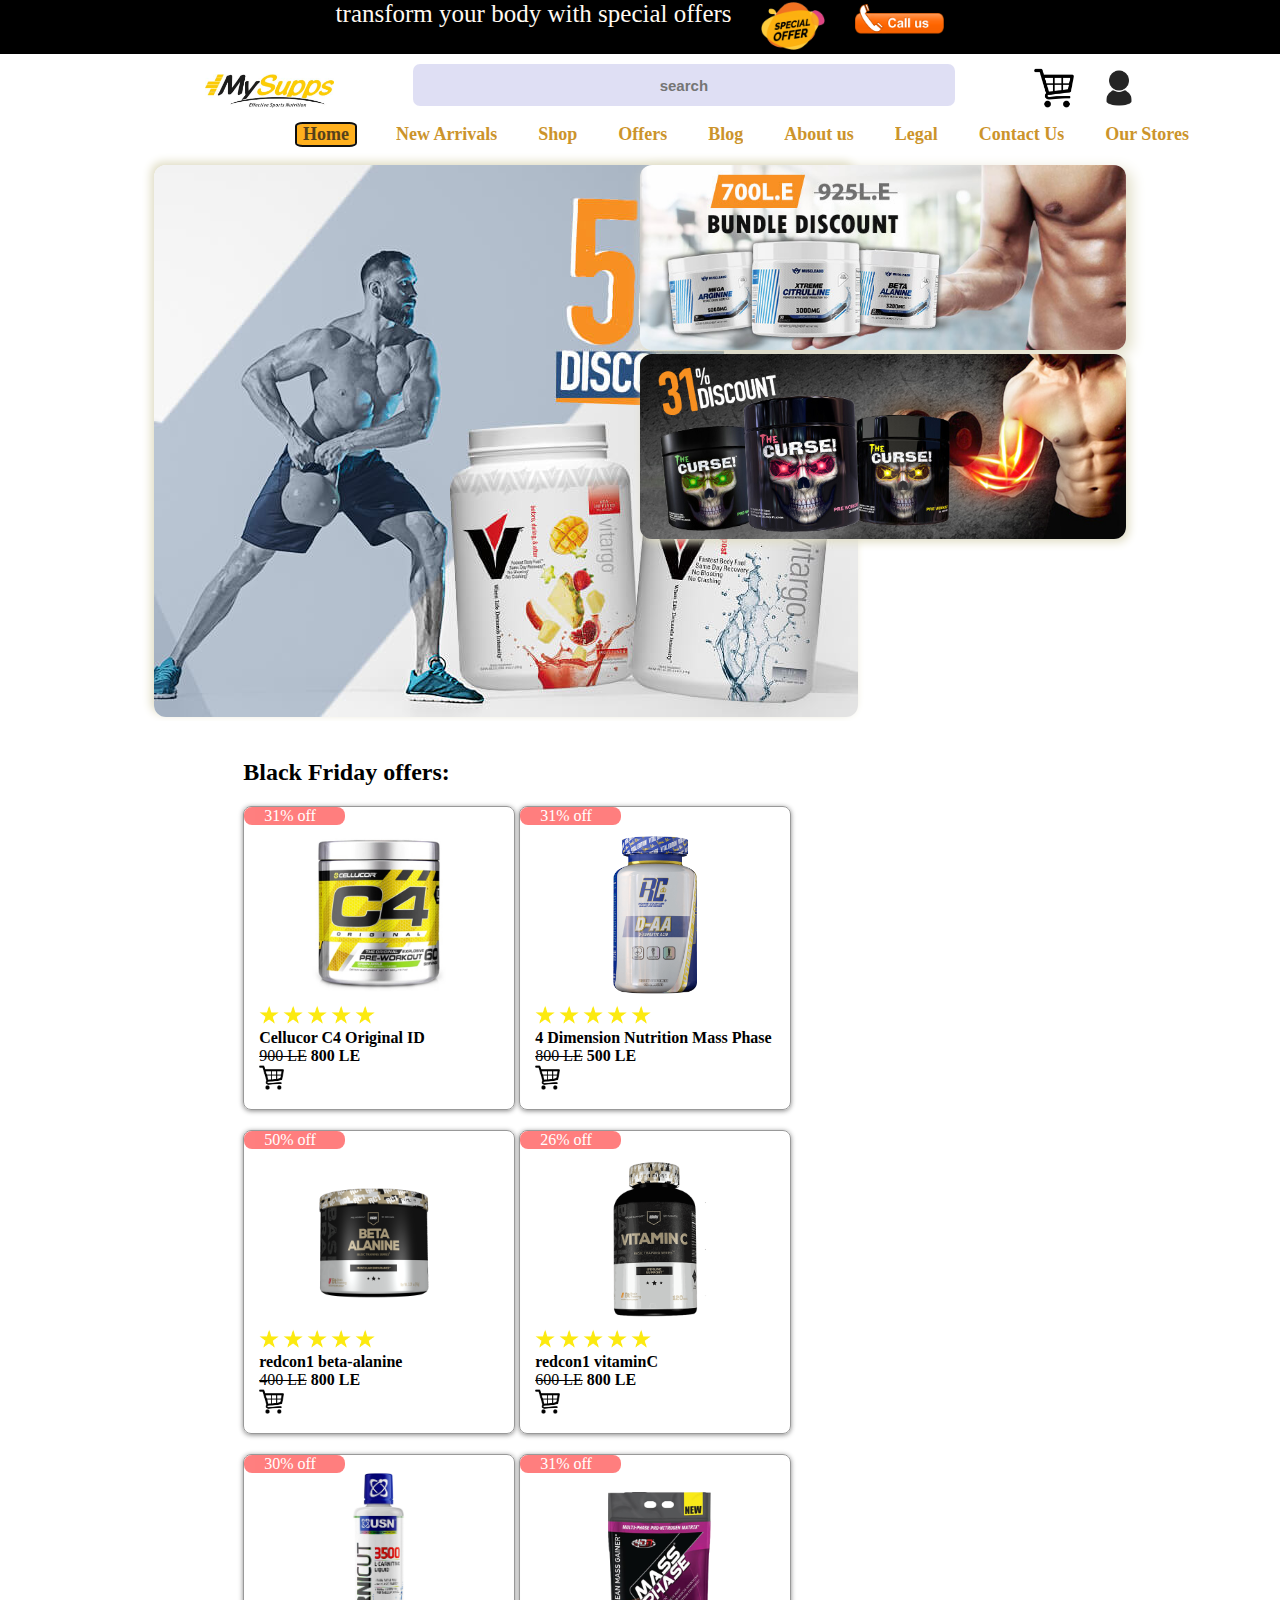
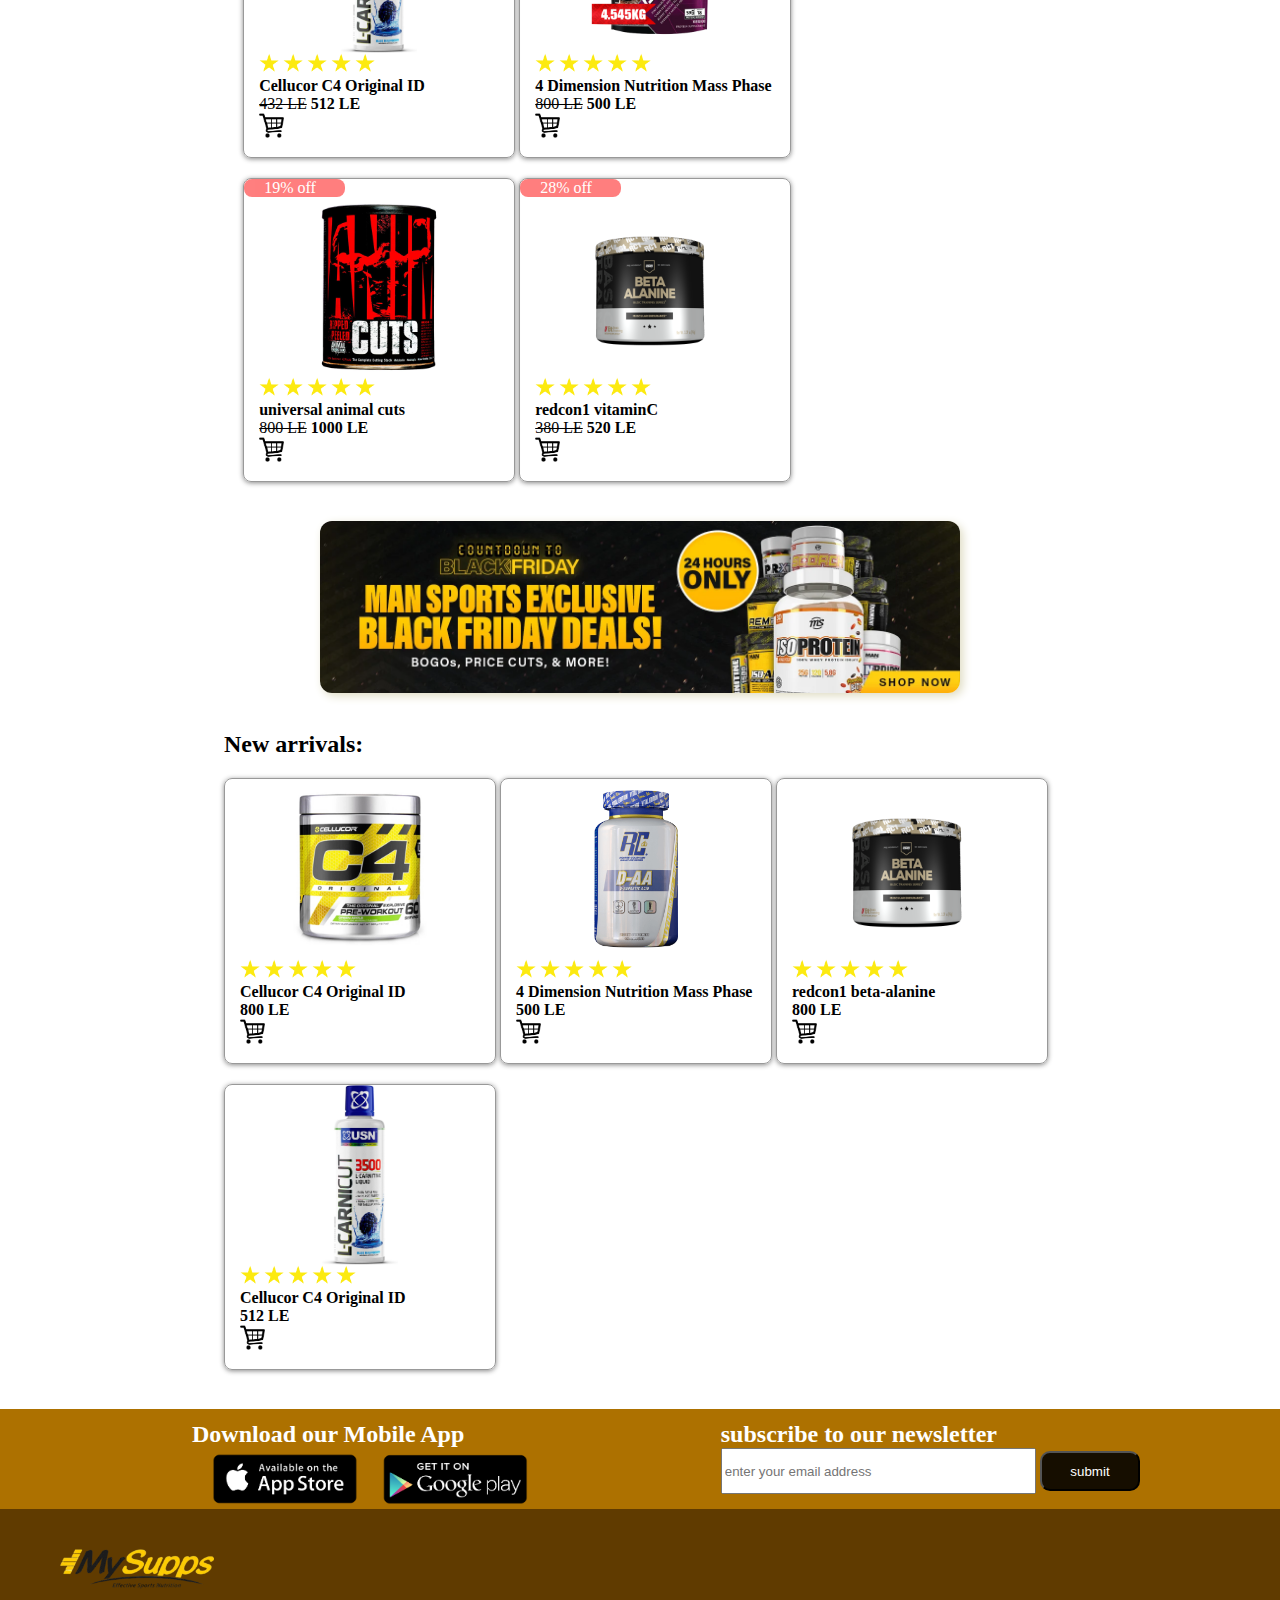
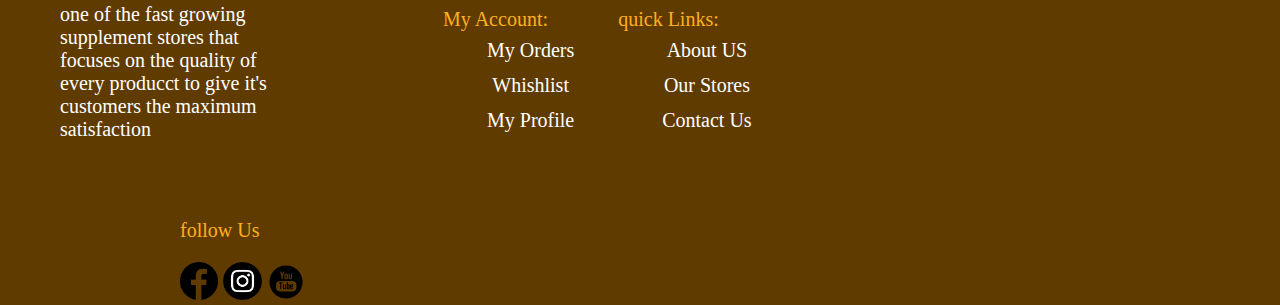
<file: index.html>
<!DOCTYPE html>
<html lang="en">
<head>
    <meta charset="UTF-8">
    <meta http-equiv="X-UA-Compatible" content="IE=edge">
    <meta name="viewport" content="width=device-width, initial-scale=1.0">
    <meta name="description" content="the home for all the needed supplements">
    <title>My supps</title>
    <link href="mystyles.css" rel="stylesheet">
    
</head>
<body>
    
    <div class="bar" id="offersBar">
            <span id="text">  transform your body with special offers</span>
            <span><img src="./media/offer.png" id="offersimg"></span>
            <span> <img src="./media/callus.png" id="callimg"></span>
    </div> 
    <div class="mainbar">
        <span id="logo"><img src="./media/logo.jpg" id="logo"></span>
        <span class="searchs"> <input class="textbox" placeholder="search" id="search"></span>
        <span class="searchs"><img src="./media/cart.png" class="mainicon"></span>
        <span class="searchi"><img src="./media/profile.png" class="mainicon"></span>
    </div>
    <div class="category">
        <ul class="cat">
            <li class="category"><a href="#"autofocus>Home</a></li>
            <li class="category"><a href="#">New Arrivals</a></li>
            <li class="category" id="shop"><a href="#">Shop
                <div id="categories"><ul>
                    <li class="category1">proteins</li>
                    <li class="category1">protein bar</li>    
                    <li class="category1">pre-workout</li>
                    <li class="category1">creatine</li>
                    <li class="category1">weight-loss</li>
                    <li class="category1">vitamins</li>
                </ul></div></a>
            </li>
            <li class="category"><a href="#">Offers</a></li>
            <li class="category"><a href="#" >Blog</a></li>
            <li class="category"><a href="#" >About us</a></li>
            <li class="category"><a href="#" >Legal</a></li>
            <li class="category"><a href="#" >Contact Us</a></li>
            <li class="category"><a href="#" >Our Stores</a></li>
        </ul>
    </div>   
        
    <div class="ads">
            <div class="ad" id="right">
                <a href="#"><img src="./media/adimg2.jpg" id="bigimg"></a>

            </div>
            <div class="ad" id="left">
               
                    <a href="#"> <img src="./media/smlimg.jpg" id="smlimg"></a>
               
                    <a href="#"><img src="./media/adimg1.jpg" id="smlimg1"></a>
                
            </div>

    </div>
    <div class="offers">
        <div class="text"><h2> Black Friday offers:  </h2></div>
        <div class="card" >
            <div class="sale">
                31% off
            </div>
            <div class="crd">
                <img src="./media/supp/c4.jpg" class="imgcrd1">
                <img src="./media/supp/c4_1.png" class="imgcrd2">
            </div>
            <div class="rate">
                <img src="./media/star.png" class="star">
                <img src="./media/star.png" class="star">
                <img src="./media/star.png" class="star">
                <img src="./media/star.png" class="star">
                <img src="./media/star.png" class="star">
            </div>
            <div class="info">
                <div class="name">
                    <h4><b>Cellucor C4 Original ID</b></h4>
                </div>
                <div class="price">
                    <span class="before">900 LE</span>
                    <span class="after">800 LE</span>
                </div>
                <div>
                    <img src="./media/cart.png" class="cart">
                </div>
            </div>
        </div>
        <div class="card">
            <div class="sale">
                31% off
            </div>
            <div class="crd">
                <img src="./media/supp/DAA RC.png" class="imgcrd1">
                <img src="./media/supp/DAA RC1.jpg" class="imgcrd2">
            </div>
            <div class="rate">
                <img src="./media/star.png" class="star">
                <img src="./media/star.png" class="star">
                <img src="./media/star.png" class="star">
                <img src="./media/star.png" class="star">
                <img src="./media/star.png" class="star">
            </div>
            <div class="info">
                <div class="name">
                    <h4><b>4 Dimension Nutrition Mass Phase</b></h4>
                </div>
                <div class="price">
                    <span class="before">800 LE</span>
                    <span class="after">500 LE</span>
                </div>
                <div>
                    <img src="./media/cart.png" class="cart">
                </div>
            </div>
        </div>
        <div class="card" >
            <div class="sale">
                50% off
            </div>
            <div class="crd">
                <img src="./media/supp/beta-alanin.png" class="imgcrd1">
                <img src="./media/supp/beta-alanin1.png" class="imgcrd2">
            </div>
            <div class="rate">
                <img src="./media/star.png" class="star">
                <img src="./media/star.png" class="star">
                <img src="./media/star.png" class="star">
                <img src="./media/star.png" class="star">
                <img src="./media/star.png" class="star">
            </div>
            <div class="info">
                <div class="name">
                    <h4><b>redcon1 beta-alanine</b></h4>
                </div>
                <div class="price">
                    <span class="before">400 LE</span>
                    <span class="after">800 LE</span>
                </div>
                <div>
                    <img src="./media/cart.png" class="cart">
                </div>
            </div>
        </div>
               

        <div class="card" >
            <div class="sale">
                26% off
            </div>
            <div class="crd">
                <img src="./media/supp/redcon1 vitamin C.png" class="imgcrd1">
                <img src="./media/supp/redcon1 vitamin C1.jpg" class="imgcrd2">
            </div>
            <div class="rate">
                <img src="./media/star.png" class="star">
                <img src="./media/star.png" class="star">
                <img src="./media/star.png" class="star">
                <img src="./media/star.png" class="star">
                <img src="./media/star.png" class="star">
            </div>
            <div class="info">
                <div class="name">
                    <h4><b>redcon1 vitaminC</b></h4>
                </div>
                <div class="price">
                    <span class="before">600 LE</span>
                    <span class="after">800 LE</span>
                </div>
                <div>
                    <img src="./media/cart.png" class="cart">
                </div>
            </div>
        </div>
                
                    <div class="card" >
                        <div class="sale">
                            30% off
                        </div>
                        <div class="crd">
                        <img src="./media/supp/carnitine.jpg" class="imgcrd1">
                        <img src="./media/supp/carnitine1.jpg" class="imgcrd2">
                        </div>
                        <div class="rate">
                            <img src="./media/star.png" class="star">
                            <img src="./media/star.png" class="star">
                            <img src="./media/star.png" class="star">
                            <img src="./media/star.png" class="star">
                            <img src="./media/star.png" class="star">
                        </div>
                        <div class="info">
                        <div class="name">
                            <h4><b>Cellucor C4 Original ID</b></h4>
                        </div>
                        <div class="price">
                            <span class="before">432 LE</span>
                            <span class="after">512 LE</span>
                        </div>
                        <div>
                            <img src="./media/cart.png" class="cart">
                        </div>
                    </div>
                    </div>
                    <div class="card" >
                        <div class="sale">
                            31% off
                        </div>
                        <div class="crd">
                        <img src="./media/supp/mass phase.jpg" class="imgcrd1">
                        <img src="./media/supp/mass phase1.jpg" class="imgcrd2">
                        </div>
                        <div class="rate">
                            <img src="./media/star.png" class="star">
                            <img src="./media/star.png" class="star">
                            <img src="./media/star.png" class="star">
                            <img src="./media/star.png" class="star">
                            <img src="./media/star.png" class="star">
                        </div>
                        <div class="info">
                        <div class="name">
                            <h4><b>4 Dimension Nutrition Mass Phase</b></h4>
                        </div>
                        <div class="price">
                            <span class="before">800 LE</span>
                            <span class="after">500 LE</span>
                        </div>
                        <div>
                            <img src="./media/cart.png" class="cart">
                        </div>
                    </div>
                    </div>
                        <div class="card" >
                            <div class="sale">
                                19% off
                            </div>
                            <div class="crd">
                            <img src="./media/supp/animal cuts.jpg" class="imgcrd1">
                            <img src="./media/supp/animal cuts1.jpg" class="imgcrd2">
                            </div>
                            <div class="rate">
                                <img src="./media/star.png" class="star">
                                <img src="./media/star.png" class="star">
                                <img src="./media/star.png" class="star">
                                <img src="./media/star.png" class="star">
                                <img src="./media/star.png" class="star">
                            </div>
                            <div class="info">
                            <div class="name">
                                <h4><b>universal animal cuts</b></h4>
                            </div>
                            <div class="price">
                                <span class="before">800 LE</span>
                                <span class="after">1000 LE</span>
                            </div>
                            <div>
                                <img src="./media/cart.png" class="cart">
                            </div>
                        </div>
                    </div>
                    <div class="card" >
                        <div class="sale">
                            28% off
                        </div>
                        <div class="crd">
                        <img src="./media/supp/beta-alanin.png" class="imgcrd1">
                        <img src="./media/supp/beta-alanin1.png" class="imgcrd2">
                        </div>
                        <div class="rate">
                            <img src="./media/star.png" class="star">
                            <img src="./media/star.png" class="star">
                            <img src="./media/star.png" class="star">
                            <img src="./media/star.png" class="star">
                            <img src="./media/star.png" class="star">
                        </div>
                        <div class="info">
                        <div class="name">
                            <h4><b>redcon1 vitaminC</b></h4>
                        </div>
                        <div class="price">
                            <span class="before">380 LE</span>
                            <span class="after">520 LE</span>
                        </div>
                        <div>
                            <img src="./media/cart.png" class="cart">
                        </div>
                    </div>
                    </div>

    </div>
    <div class="innerbanner">
        <a href="#"> <img src="./media/slider4.webp" id="slider"> </a>
    </div>

    <div class="newarrivals">
        <div class="text1"><h2> New arrivals:  </h2></div>
        <div class="card" >
            <div class="crd">
                <img src="./media/supp/c4.jpg" class="imgcrd1">
                <img src="./media/supp/c4_1.png" class="imgcrd2">
            </div>
            <div class="rate">
                <img src="./media/star.png" class="star">
                <img src="./media/star.png" class="star">
                <img src="./media/star.png" class="star">
                <img src="./media/star.png" class="star">
                <img src="./media/star.png" class="star">
            </div>
            <div class="info">
                <div class="name">
                    <h4><b>Cellucor C4 Original ID</b></h4>
                </div>
                <div class="price">
                    <span class="after">800 LE</span>
                </div>
                <div>
                    <img src="./media/cart.png" class="cart">
                </div>
            </div>
        </div>
               
        <div class="card" >
            <div class="crd">
                <img src="./media/supp/DAA RC.png" class="imgcrd1">
                <img src="./media/supp/DAA RC1.jpg" class="imgcrd2">
            </div>
            <div class="rate">
                <img src="./media/star.png" class="star">
                <img src="./media/star.png" class="star">
                <img src="./media/star.png" class="star">
                <img src="./media/star.png" class="star">
                <img src="./media/star.png" class="star">
            </div>
            <div class="info">
                <div class="name">
                    <h4><b>4 Dimension Nutrition Mass Phase</b></h4>
                </div>
                <div class="price">
                    <span class="after">500 LE</span>
                </div>
                <div>
                    <img src="./media/cart.png" class="cart">
                </div>
            </div>
        </div>
        <div class="card" >
            <div class="crd">
                <img src="./media/supp/beta-alanin.png" class="imgcrd1">
                <img src="./media/supp/beta-alanin1.png" class="imgcrd2">
            </div>
            <div class="rate">
                <img src="./media/star.png" class="star">
                <img src="./media/star.png" class="star">
                <img src="./media/star.png" class="star">
                <img src="./media/star.png" class="star">
                <img src="./media/star.png" class="star">
            </div>
            <div class="info">
                <div class="name">
                    <h4><b>redcon1 beta-alanine</b></h4>
                </div>
                <div class="price">
                    <span class="after">800 LE</span>
                </div>
                <div>
                    <img src="./media/cart.png" class="cart">
                </div>
            </div>
        </div>
               
                    <div class="card" >
                        <div class="crd">
                        <img src="./media/supp/carnitine.jpg" class="imgcrd1">
                        <img src="./media/supp/carnitine1.jpg" class="imgcrd2">
                        </div>
                        <div class="rate">
                            <img src="./media/star.png" class="star">
                            <img src="./media/star.png" class="star">
                            <img src="./media/star.png" class="star">
                            <img src="./media/star.png" class="star">
                            <img src="./media/star.png" class="star">
                        </div>
                        <div class="info">
                        <div class="name">
                            <h4><b>Cellucor C4 Original ID</b></h4>
                        </div>
                        <div class="price">
                            <span class="after">512 LE</span>
                        </div>
                        <div>
                            <img src="./media/cart.png" class="cart">
                        </div>
                    </div>
                    </div>
                    </div>
        <div class="appdiv">
            <div id="apps">
                <h2>Download our Mobile App</h2>
                <img src="./media/appstore.png" class="app">
                <img src="./media/playstore.png" class="app">
            </div>
            <div id="subscribe">
                <h2>subscribe to our newsletter</h2>
                <input type="email" id="box" placeholder="enter your email address">
                <input class="button" id="submit" type="button" value="submit">
            </div>
        </div>

        
        <div class="footer">
            <div id="footer">
                <img src="./media/logo.png" id="logo1">
                <p id="about">one of the fast growing supplement stores that focuses on the quality of every producct to give it's customers the maximum satisfaction</p>
            </div>
            <div class="links">
                <ul class="link">
                    <li class="quick">
                        My Account:
                        <ul class="inner">
                            <li class="data">
                                <a href="#"> My Orders</a>
                            </li>
                            <li class="data">
                                <a href="#"> Whishlist</a>
                            </li>
                            <li class="data">
                               <a href="#"> My Profile</a>
                            </li>
                        </ul>
                    </li>
                    <li class="quick">
                        quick Links:
                        <ul class="inner">
                            <li class="data">
                                <a href="#">   About US</a>
                            </li>
                            <li class="data">
                                <a href="#">  Our Stores</a>
                            </li>
                            <li class="data">
                                <a href="#">   Contact Us</a>
                            </li>
                        </ul>
                    </li>
                </ul>
            </div>
            <div class="follow">
                <p>follow Us</p>
                <img src="./media/fb.png" id="fb">
                <img src="./media/insta.png" id="insta">
                <img src="./media/youtube.png" id="yt">
            </div>
        </div>
</body>
</html>
</file>
<file: mystyles.css>
*{
    margin: 0;
}
.bar{
    background-color: black;
    height: auto;
    text-align: center;
    position:initial ;
}

#offersimg{
    width: 5%;
    padding-left: 2%;
    float: center;
}

#text{
    height:100%;

    color: rgb(255, 249, 241);
    font-size: 25px;
    vertical-align:100%;
font-family: 'Times New Roman', Times, serif;

}

#callimg{
    width: 7%;
    padding-left:2%;
    vertical-align: 90%;
}

.mainbar{
padding-left: 16%;
    height: 20%;
    padding-top: 10px;
}
#logo{

    width: 12%;
}

#search{
    text-align: center;
    width: 50%;
    vertical-align: 100%;
    border-style: solid;
    border-radius: 7px;
    height: 40px;
    font-size: 15px;
    font-weight: bolder;
    border: none;
    background-color: rgba(150, 150, 220, 0.3);   
    outline-color : rgb(104, 107, 116);
}
.searchs{
    padding-left: 7%;  
}

.searchi{
    padding-left: 2%;
}

.mainicon{
    width: 40px;
}

.cat{
    list-style-type: none;
    margin-top: 1%; 
    padding-left: 20%;
    position: relative;
    height: max-content; 
    white-space: nowrap;
}

.category1{
    list-style-type: none;
    float: left;
    text-align: center;
    margin-left: 4%;
    vertical-align: 80%;
    overflow: hidden;
    white-space: nowrap;
}
#categories{
    position:absolute;
    z-index: 100;
    display: block;
    width: 98.96%;
    background-color: white;
    left: 0;
    box-shadow: 1px 10px 10px -2px grey;
    padding: 10px;
    overflow: hidden;
    white-space: nowrap;
}
.category a{
    float: left;
    display: block;
    color: rgb(204, 148, 43);
    text-align: center;
    margin-left: 4%;
    text-decoration: none;
    font-size: 18px;
    font-weight: bold;
    overflow: hidden;
}

.category :focus{
    color: rgb(85, 65, 27);
    background-color: rgb(255, 176, 30);
    padding-left: 6px;
    padding-right: 6px;
    border-radius: 10%;
}

.category a:hover{
    color: rgb(85, 65, 27);
    
}

.category #categories{
    display: none;

}

#shop:hover #categories{
    display: block;
    padding: 10px;
    overflow: hidden;
}
.ads{
    width: 100%;
   /*  */
    padding-left: 12%;
    padding-right: 12%;
    position: relative;
    overflow: hidden;
    box-sizing: border-box;
    display: inline-flex;
}
.ad{
    width: 50%;
    
    position: relative;
    
}
.ad a{
    width: 100%;
    display: block;
}


#smlimg{
    margin-top: 4%;
    width: 100%;
    box-shadow: 5px 5px 15px rgb(223, 220, 195);
    border-radius: 12px; 
}
#smlimg:hover{
    opacity: 0.8;
}

#smlimg1{
    height: 50%;
    width: 100%;
    border-radius: 12px;
    box-shadow: 3px 3px 10px rgb(223, 220, 195);
}
#smlimg1:hover{
    opacity: 0.8;
}

#bigimg{


    margin-top: 4%;
    border-radius: 12px;
    box-shadow: -3px -3px 10px rgb(223 220 195);
}
#bigimg:hover{
    opacity: 0.8;
}
#slider{
    width: 50%;
    border-radius: 12px;
    box-shadow: 3px 3px 10px rgb(223, 220, 195);
    margin-left: auto;
    margin-right: auto;
    display: block;
    margin-top: 3%;
}
#slider:hover{
    opacity: 0.8;
}

.offers{
    display: block;
    margin-left: auto;
    margin-right: auto;
    width: 62%;
    margin-top: 3%;
}
.card{
    border-radius: 8px;
    border-color: rgb(153, 153, 153);
    border-width: 1px;
    border-style: solid;
    box-shadow: 0px 1px 5px #888;
    min-height: 120px;
    max-height: auto;
    display: inline-block;
    margin-top: 20px;
}

.sale{
    color: rgb(255, 255, 255);
    padding-left: 20px;
    border-radius: 8px;
    float: left;
    width: 30%;
    background-color: red;
    opacity: 0.5;
}

/* image styling in card*/

.imgcrd1{
    display: block;
    margin-left: auto;
    margin-right: auto;
    width: 30vh;
    height: 20vh;
    object-fit:contain;

}
.imgcrd2{
    display: none;
    margin-left: auto;
    margin-right: auto;
    width: 30vh;
    align-items: stretch;
    object-fit: contain;
    height: 20vh;
    
}
.crd:hover .imgcrd1{
    display: none;
}
.crd:hover .imgcrd2{
    display: block;
}

.rate{
    width: 160px;
    padding-left: 15px;
}
.star{
    width: 20px;
}

.before{
    text-decoration:line-through;
}
.after{
    font-weight: bold;
}
.info{
    margin-left: 15px;
    margin-bottom: 15px;
    text-overflow: clip;
}

.cart{
    margin-left: auto;
    margin-right: auto;
    width: 25px;
}

.newarrivals{
    display: block;
    margin-left: auto;
    margin-right: auto;
    width: 65%;
    margin-top: 3%;
}

.appdiv{
    background-color: rgb(173, 113, 0);
    margin-top: 3%;
    display: inline-block;
    color: white;
}

#apps{
    display: inline-block;
    margin-left: 15%;
    width: 38%;
    margin-top: 1%;
}

.app{
    margin-top: 1%;
    padding-left: 20px;
    width: 30%;
}

#subscribe{
    display: inline-block;
    margin-left: 3%;
    margin-top: 1%;
    vertical-align:top;
    width: 40%;
}

#box{
    width: 60%;
    height: 40px; 
    display: inline-block;  
}
#submit{
    width: 100px;
    height: 40px;
    display: inline-block;
    background-color: rgb(22, 14, 0);
    border-radius: 10px;
    color: white;
}
.footer{
    background-color: rgb(96, 59, 0);
    color: white;
    display: inline-block;
    text-overflow: clip;
    width: 100%;
}
#logo1{
    width: 40%;
    padding-left: 60px;
    padding-top: 40px;
    padding-bottom: 10px;
}
#footer{
    display: inline-block;
    padding-right: auto;
    width: 30%;
}
#about{
    font-size: 20px;
    padding-left: 60px;
    width: 60%;
    padding-bottom: 10px;
}
.links{
    display: inline-block;
    width: auto;
}
.link{

    list-style-type: none;
    margin: 0;
    padding: 0;
    overflow: hidden;
    padding-left: 15px;
}

.quick{
    float: left;
    color: rgb(255, 176, 30);
    font-size: 20px;
    padding-left: 40px;
}
.data a{
    
    font-size: 20px;
    display: block;
  color: white;
  text-align: center;
  padding-top: 4px;
  text-decoration: none;
}

.data{
    list-style-type:none;
    padding: 4px;
}

.data a:hover{
    color: rgb(255, 176, 30);
}

.follow{
    display: inline-block;
    width: 30%;
    padding-left: 180px;
    vertical-align: top;
    margin-top: 68px;
    color: rgb(255, 176, 30);
    font-size: 20px;
}
#fb{
    display: inline-block;
    width: 10%;
}
#yt{
    display: inline-block;
    width: 10%;
}
#insta{
    display: inline-block;
    width: 10%;
}
.follow p{
    margin-bottom: 20px;
}
</file>
